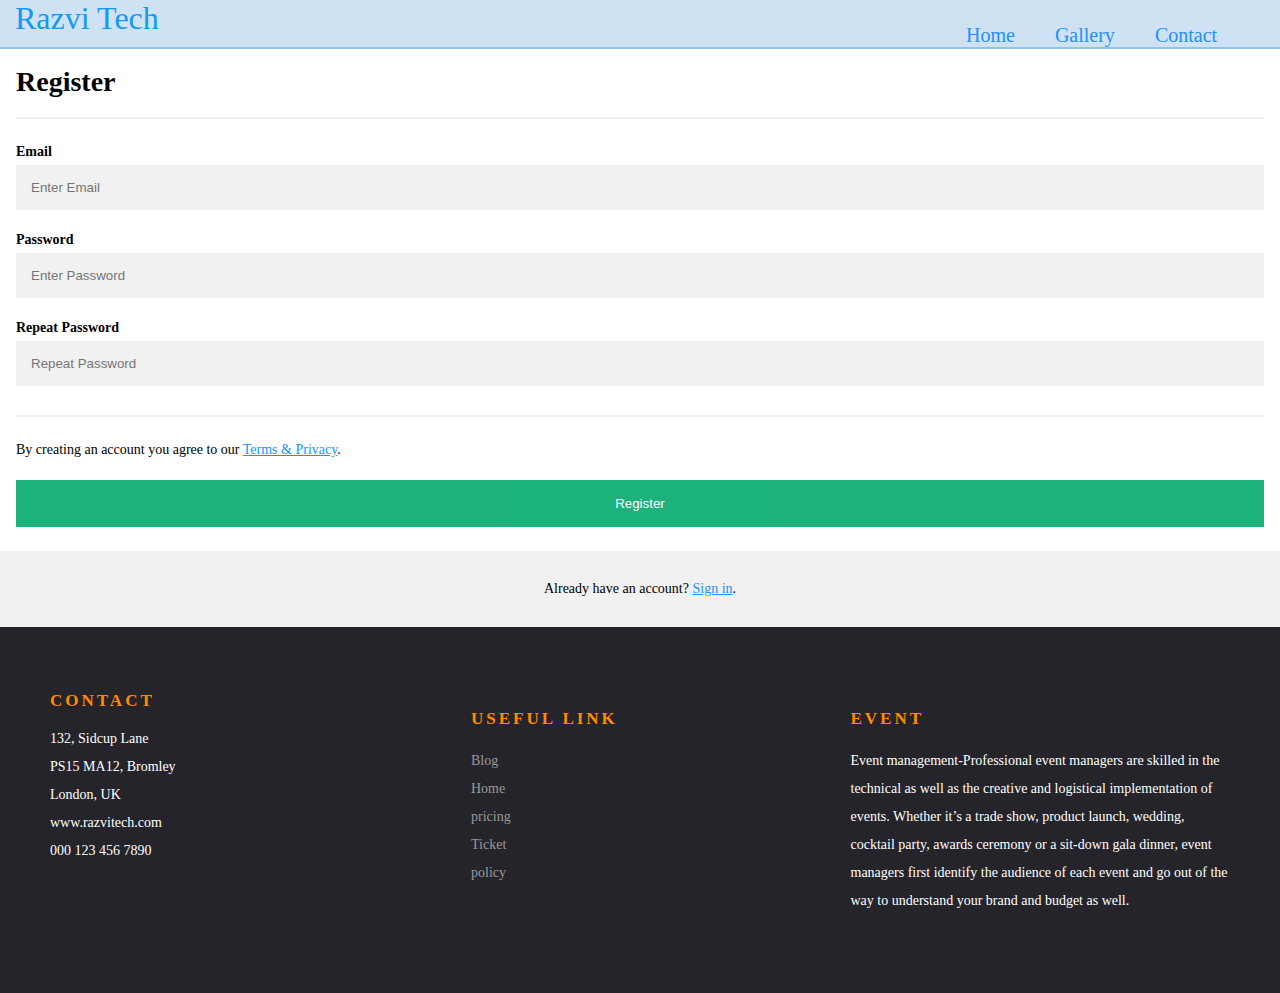
<file: contect.html>
<!DOCTYPE html>
<html lang="en">
<head>
    <meta charset="UTF-8">
    <meta http-equiv="X-UA-Compatible" content="IE=edge">
    <meta name="viewport" content="width=device-width, initial-scale=1.0">
    <title>Contact</title>
    <link rel="stylesheet" href="css/style3.css">
</head>
<body>
  <!-- Header starts here -->
  <div class="head">
    <div class="logo"><a href="#">Razvi Tech</a></div>
    <nav>
      <ul>
        <li><a href="index.html">Home</a></li>
        <li><a href="image's.html">Gallery</a></li>
        <li><a href="contect.html">Contact</a></li>
      </ul>
    </nav>
  </div>
  <!-- Header ends here -->
     <form action="action_page.php">
        <div class="container">

         <div class="hadding"><h1>Register</h1></div>
          
          <hr>
      
          <label for="email"><b>Email</b></label>
          <input type="text" placeholder="Enter Email" name="email" id="email" required>
      
          <label for="psw"><b>Password</b></label>
          <input type="password" placeholder="Enter Password" name="psw" id="psw" required>
      
          <label for="psw-repeat"><b>Repeat Password</b></label>
          <input type="password" placeholder="Repeat Password" name="psw-repeat" id="psw-repeat" required>
          <hr>
      
          <p>By creating an account you agree to our <a href="#">Terms & Privacy</a>.</p>
          <button type="submit" class="registerbtn">Register</button>
        </div>
      
        <div class="container signin">
          <p>Already have an account? <a href="#">Sign in</a>.</p>
        </div>
      </form>
        <!-- Footer starts here -->
  <footer class="footer">
    <div class="left-area">
      <h2>CONTACT</h2>
      <ul class="box">
        <li>132, Sidcup Lane</li>
        <li>PS15 MA12, Bromley</li>
        <li>London, UK</li>
        <li>www.razvitech.com</li>
        <li>000 123 456 7890</li>
      </ul>
    </div>

    <ul class="rigth-area">
      <li class="link-area">
        <h2>Useful Link</h2>

        <ul class="box h-box">
          <li><a href="#">Blog</a></li>
          <li><a href="#">Home</a></li>
          <li><a href="#">pricing</a></li>
          <li><a href="#">Ticket</a></li>
          <li><a href="#">policy</a></li>
        </ul>
      </li>

      <li>
        <h2>EVENT</h2>
        <ul class="box">
          <p>Event management-Professional event managers are skilled in the technical as well as the creative and
            logistical implementation of events. Whether it’s a trade show, product launch, wedding, cocktail party,
            awards ceremony or a sit-down gala dinner, event managers first identify the audience of each event and go
            out of the way to understand your brand and budget as well.</p>
        </ul>
      </li>

  </footer>
    
</body>
</html>
</file>
<file: css/style3.css>
* {box-sizing: border-box}

.container {
  padding: 16px;
}
.head{
  width: 100%;
  height: auto;
  border-bottom: 2px solid rgb(145, 194, 235);
  background-color: #cfe2f4;
  position: fixed;
}
.logo a{
  text-decoration: none;
  color: rgb(20, 153, 242);
}
.logo a:hover{
  color: rgb(5, 16, 94);
}

.logo {
  width: 18%;
  font-size: xx-large;
  font-weight: 500;
  float: left;
  margin-left: 15px;
}

input[type=text], input[type=password] {
  width: 100%;
  padding: 15px;
  margin: 5px 0 22px 0;
  display: inline-block;
  border: none;
  background: #f1f1f1;
}

input[type=text]:focus, input[type=password]:focus {
  background-color: #ddd;
  outline: none;
}
hr {
  border: 1px solid #f1f1f1;
  margin-bottom: 25px;
}
.registerbtn {
  background-color: #04AA6D;
  color: white;
  padding: 16px 20px;
  margin: 8px 0;
  border: none;
  cursor: pointer;
  width: 100%;
  opacity: 0.9;
}

.registerbtn:hover {
  opacity:1;
}
a {
  color: dodgerblue;
}
.signin {
  background-color: #f1f1f1;
  text-align: center;
}
nav{
    width: 30%;
    float: right;
    margin-left: 300px;
    margin-top: 10px;
}
nav ul li{
    list-style-type: none;
    float: left;
    padding-left: 20px
}
nav ul li a{
    text-decoration: none;
    font-size: 20px;
    padding: 5px 10px;
}
nav ul li a:hover{
    padding: 5px 10px;
    background-color: rgb(52, 136, 255);
    color: #fff;
    border-radius: 3px;
}
body{
  font-family: poppins;
  margin: 0;
  display: grid;
  font-size: 14px;
}
main{
  display: -webkit-flex;
  display: -moz-flex;
  display: -ms-flex;
  display: -o-flex;
  display: flex;
  align-items: center;
  justify-content: center;
  color: #9b9b9b;
  line-height: 3.8;
  font-size: 80px;
  text-transform: uppercase;
  font-weight: bold;
}
.footer{
  display: -webkit-flex;
  display: -moz-flex;
  display: -ms-flex;
  display: -o-flex;
  display: flex;
  flex-flow: row wrap;
  padding: 50px;
  color: #fff;
  background-color: #25242a;
}
.footer > *{
  flex: 1 100%;
}
.left-area{
  margin-right: 12em;
}
.footer-bottom img{
  width: 15%;
}
h2{
  font-size: 17px;
  font-weight:600;
  text-transform: uppercase;
  color: darkorange;
  letter-spacing: 3px;

}
.footer ul{
  list-style: none;
  padding-left: 0;
}
.footer li{
  line-height: 2em;
}
.footer a{
  text-decoration: none;
}
.rigth-area{
  display: -webkit-flex;
  display: -moz-flex;
  display: -ms-flex;
  display: -o-flex;
  display: flex;
  flex-flow: row wrap;
}
.box a{
  color: #999;
}
.footer-bootom{
  text-align: center;
  color: #999;
  padding-top: 50px;
}
.left-area p{
  padding-right: 20%;
  color: #999;
}
.socials{
  margin-top: 2.2em;
}
.socials a{
  background: darkorange;
  width: 40px;
  height: 40px;
  display: inline-block;
  margin-right: 10px;
}
.socials a i{
  color: #e7f2f4;
  padding: 10px 12px;
  font-size: 20px;
}
.btn{
  border: none;
  background: darkorange;
  color: #fff;
  padding: 10px 30px;
}
.search-box input{
  height: 36px;
}
@media screen and (min-width: 600px){
  .rigth-area> *{
      flex: 1;
  }
  .left-area{
      flex: 1 0px;
  }
  .rigth-area{
      flex: 3 0px;
  }
}
@media  screen and (max-width:600px) {
  .footer{
      padding: 15px;
  }
  main{
      font-size: 55px;
  }
}
.hadding{
  margin-top: 50px;
}
</file>
